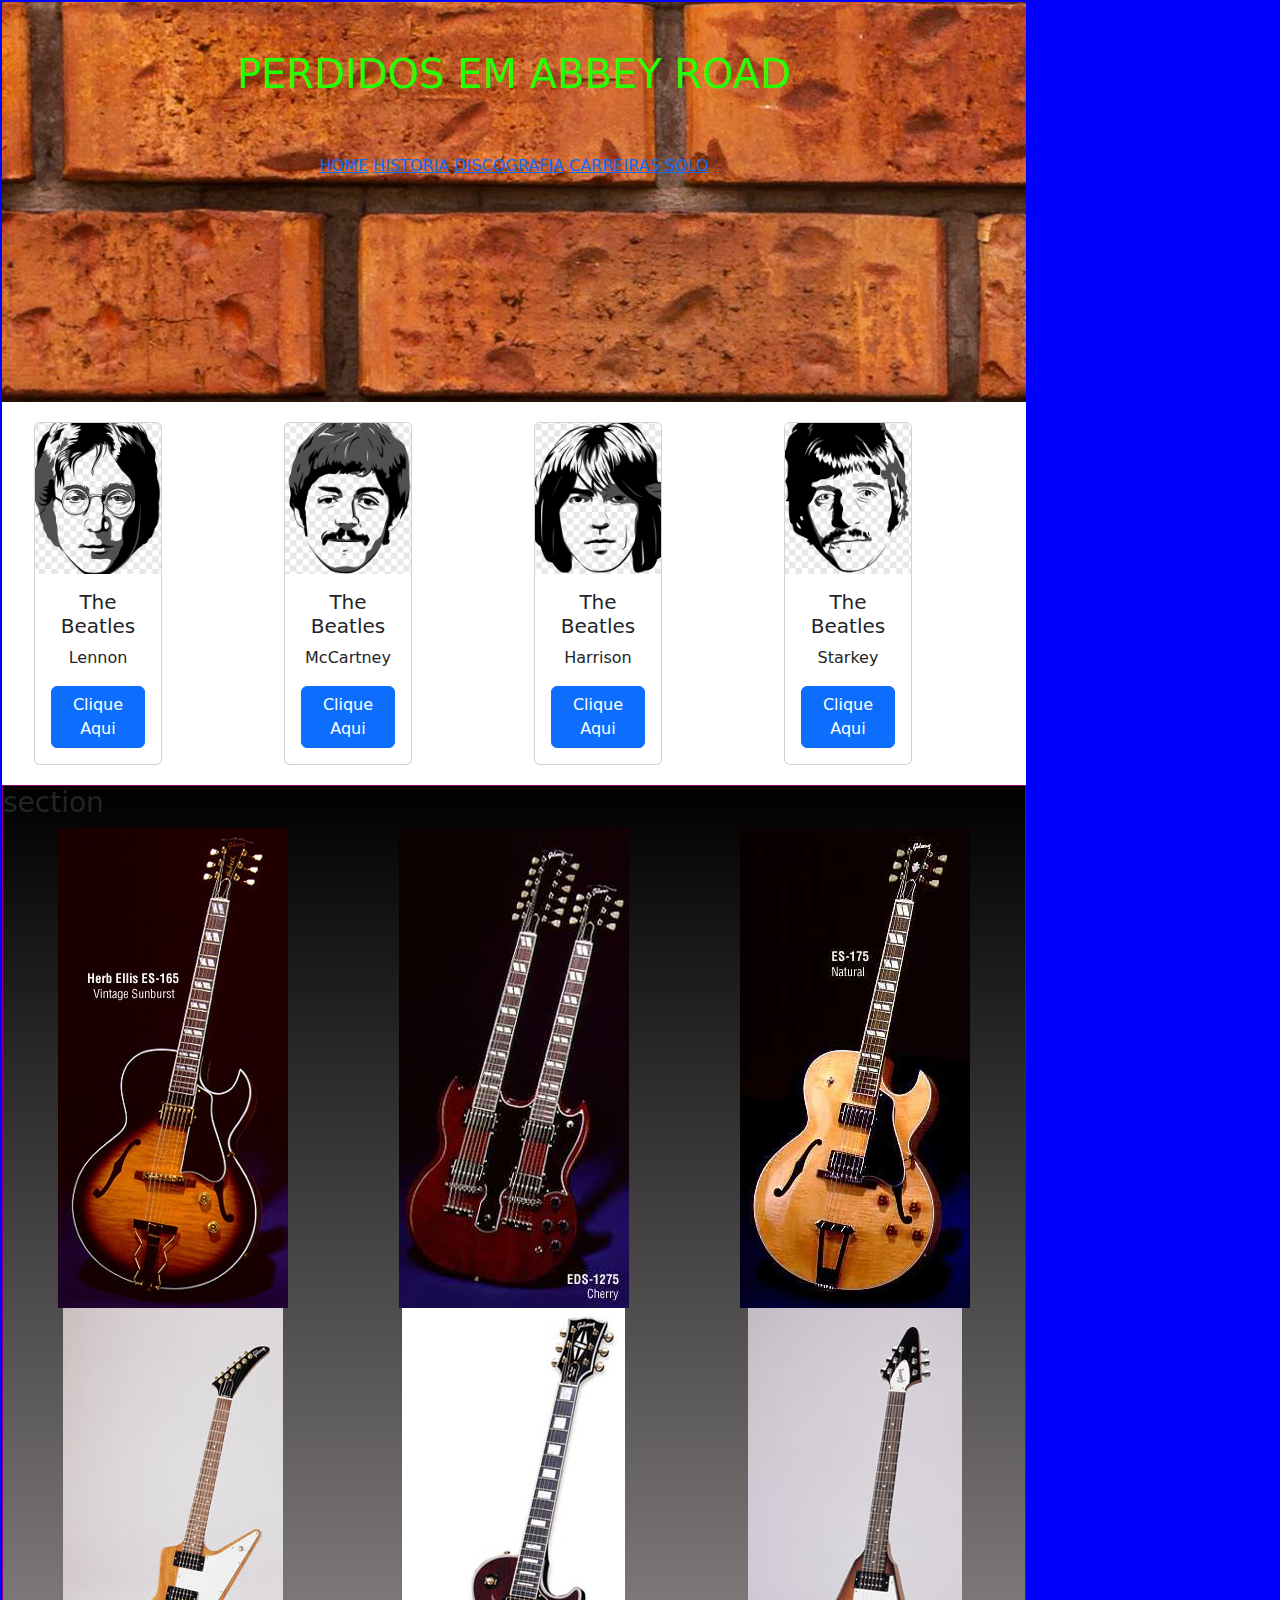
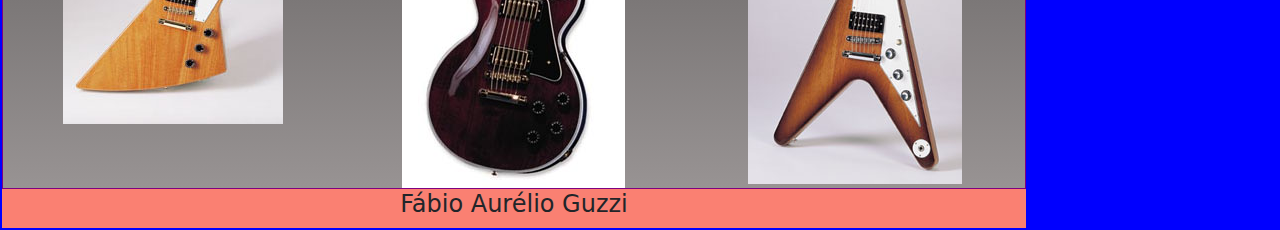
<file: index.html>
<!DOCTYPE html>
<html lang="pt-BR">
<head>
    <meta charset="UTF-8">
    <meta http-equiv="X-UA-Compatible" content="IE=edge">
    <meta name="viewport" content="width=device-width, initial-scale=1.0">
    <title>Experiencias</title>
    <link rel="stylesheet" href="https://cdn.jsdelivr.net/npm/bootstrap@5.2.1/dist/css/bootstrap.min.css">
    <link rel="stylesheet" href="./css/style.css">
</head>
<body>

<header>
     <br> <br>
     <h1>Perdidos em Abbey Road</h1>
     <br> <br>

     <nav>
      <a href="#">Home</a>
      <a href="./hist.html">Historia</a>
      <a href="./disc.html">Discografia</a>
      <a href="./carr.html">Carreiras Solo</a>
     </nav>

</header>

<main>
    
    <div class="container text-center">
        <div class="row1">
          <div class="col">
            <div class="card" style="width: 8rem;">
              <img src="./images/lennon.png" class="card-img-top" alt="...">
              <div class="card-body">
                <h5 class="card-title">The Beatles</h5>
                <p class="card-text">Lennon</p>
                <a href="https://www.johnlennon.com/" class="btn btn-primary">Clique Aqui</a>
              </div>
            </div>
          </div>
          <div class="col">
            <div class="card" style="width: 8rem;">
              <img src="./images/maca.png" class="card-img-top" alt="...">
              <div class="card-body">
                <h5 class="card-title">The Beatles</h5>
                <p class="card-text">McCartney</p>
                <a href="https://www.paulmccartney.com/" class="btn btn-primary">Clique Aqui</a>
              </div>
            </div>
          </div>
          <div class="col">
            <div class="card" style="width: 8rem;">
              <img src="./images/harrison.png" class="card-img-top" alt="...">
              <div class="card-body">
                <h5 class="card-title">The Beatles</h5>
                <p class="card-text">Harrison</p>
                <a href="https://www.georgeharrison.com/" class="btn btn-primary">Clique Aqui</a>
              </div>
            </div>
          </div>
          <div class="col">
            <div class="card" style="width: 8rem;">
              <img src="./images/ringo.png" class="card-img-top" alt="...">
              <div class="card-body">
                <h5 class="card-title">The Beatles</h5>
                <p class="card-text">Starkey</p>
                <a href="https://www.ringostarr.com/" class="btn btn-primary">Clique Aqui</a>
              </div>
            </div>
          </div>
        </div>
      </div>
</main>

<section>
    <h3>section</h3>

    <div class="container text-center">
      <div class="row">
        <div class="col-4"><img src="./images/semi.jpg" alt=""></div>
        <div class="col-4"><img src="./images/eds.jpg" alt=""></div>
        <div class="col-4"><img src="./images/es.jpg" alt=""></div>
      </div>
      <div class="row">
        <div class="col-4"><img src="./images/explorer.jpg" alt=""></div>
        <div class="col-4"><img src="./images/les.jpg" alt=""></div>
        <div class="col-4"><img src="./images/flying.jpg" alt=""></div>
      </div>
    </div>
</section>

<footer>
    <h4>Fábio Aurélio Guzzi</h4>
</footer>

     
</body>
</html>
</file>
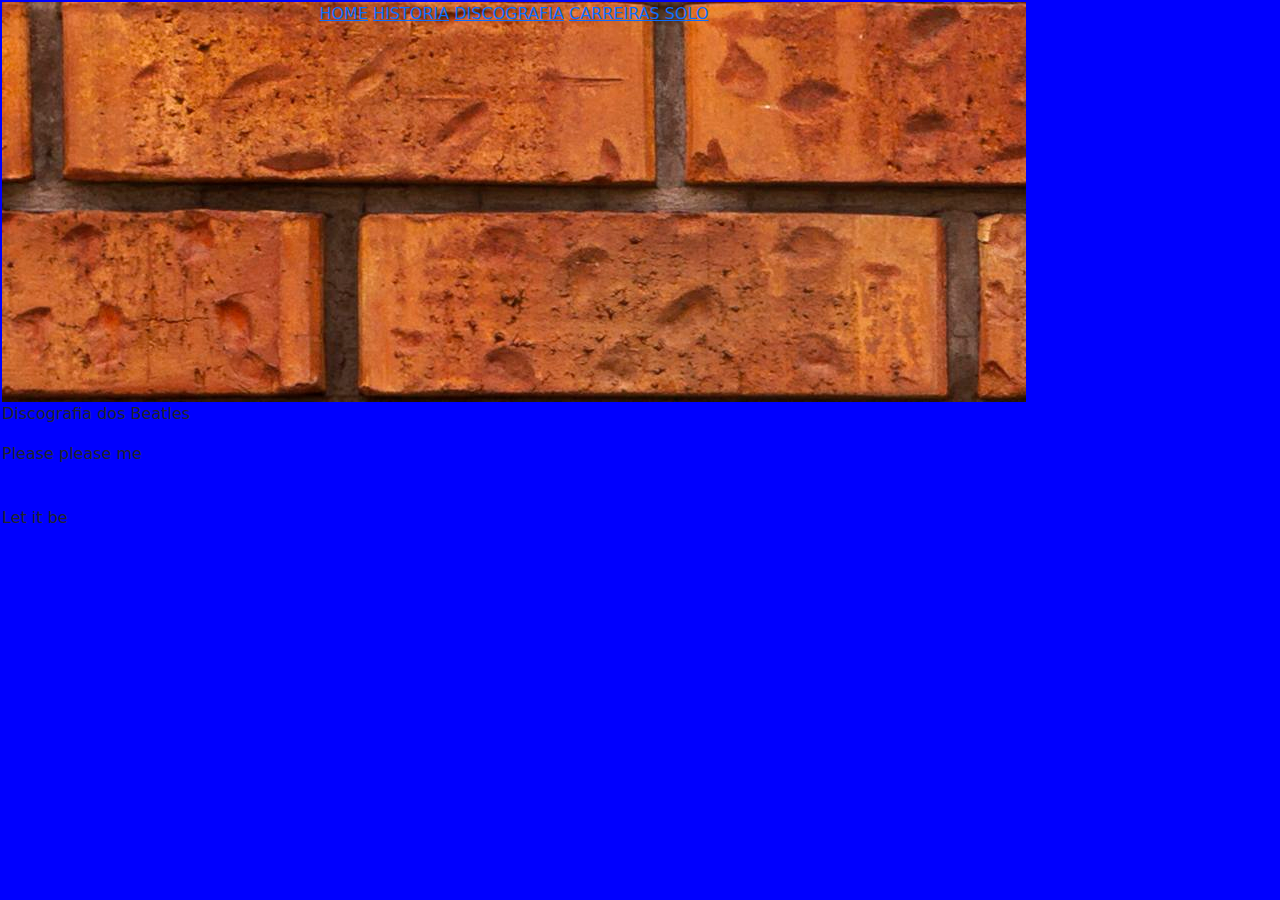
<file: disc.html>
<!DOCTYPE html>
<html lang="pt-BR">
<head>
    <meta charset="UTF-8">
    <meta http-equiv="X-UA-Compatible" content="IE=edge">
    <meta name="viewport" content="width=device-width, initial-scale=1.0">
    <title>Experiencias</title>
    <link rel="stylesheet" href="https://cdn.jsdelivr.net/npm/bootstrap@5.2.1/dist/css/bootstrap.min.css">
    <link rel="stylesheet" href="./css/style.css">
</head>

<header>
    <nav>
    <a href="./index.html">Home</a>
    <a href="./hist.html">Historia</a>
    <a href="./disc.html">Discografia</a>
    <a href="./carr.html">Carreiras Solo</a>
   </nav>

</header>


<p>Discografia dos Beatles</p>

<p>Please please me</p>
<br>
<p>Let it be</p>
</file>
<file: css/style.css>
*{
    margin: 0;
    padding: 0;
    box-sizing: border-box;
}

body{
    border: solid 2px blue;
    background-color: blue;
    width: 1024px;
}

/* DESKTOP */
header{
    background: url("/images/fundo.jpg");
    width: 1024px;
    height: 400px;
    text-align: center;
    text-transform: uppercase;
    color: rgb(38, 254, 5);
}

main{
    border: solid 1 px rgb(255, 255, 255);
    background-color: rgb(255, 255, 255);
    width: 1024px;
     
}   

main .row1{
    display: flex;
    justify-content: center;
}

main .col{
    margin: 20px;
}

section{
    border: solid 1px purple;
   background-image: linear-gradient(black, rgb(152, 147, 147));
    width: 1024px;
}

footer{
    border: solid 1px salmon;
    background-color: salmon;
    width: 1024px;
    text-align: center;
}



/* TABLET */
</file>
